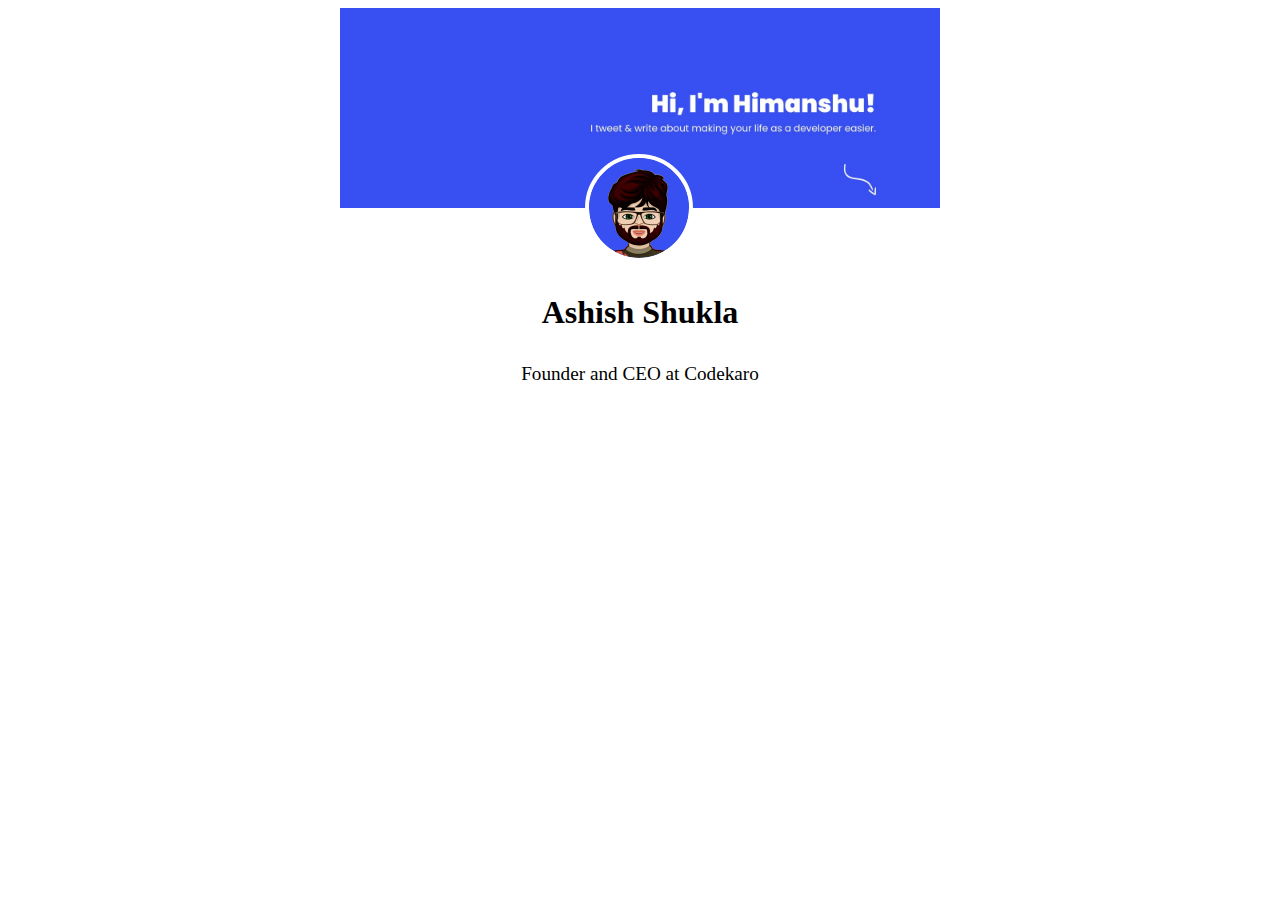
<file: Day 2 bootcamp/login page header/index.html>
<!DOCTYPE html>
<html lang="en">
<head>
    <meta charset="UTF-8">
    <meta name="viewport" content="width=device-width, initial-scale=1.0">
    <title>Document</title>
    <link rel="stylesheet" href="style.css">
</head>
<body>



   
    <div class="profile">
        <img src="./cover.jpeg" alt="" class="cover">
        <img src="user.png" class="user" alt="">
       
    </div>

    <h3 class="main">Ashish Shukla</h3>
    <p class="des">Founder and CEO at Codekaro</p>


    </body>
    </html>
</file>
<file: Day 2 bootcamp/login page header/style.css>
.profile{
    width: 600px;
    margin: auto;
    position: relative;
}
.cover{
    width: 100%;
    
}
.user{
    height: 100px;
    position: absolute;
    left: 245px;
    bottom: -50px;
    border: 4px solid white;
    border-radius: 50%;
}

.card{
    border: 1px solid lightgray;
    padding: 10px;
    margin: 10px auto;
    width: 700px;
    border-radius: 14px;
   height: 600px;
}

.main{
    font-size: larger;
    color: black;
    text-align: center;
    padding-top: 50px;
    font-size: xx-large;
}
.des{
    font-size: larger;
    color: black;
    text-align: center;
   
}
</file>
